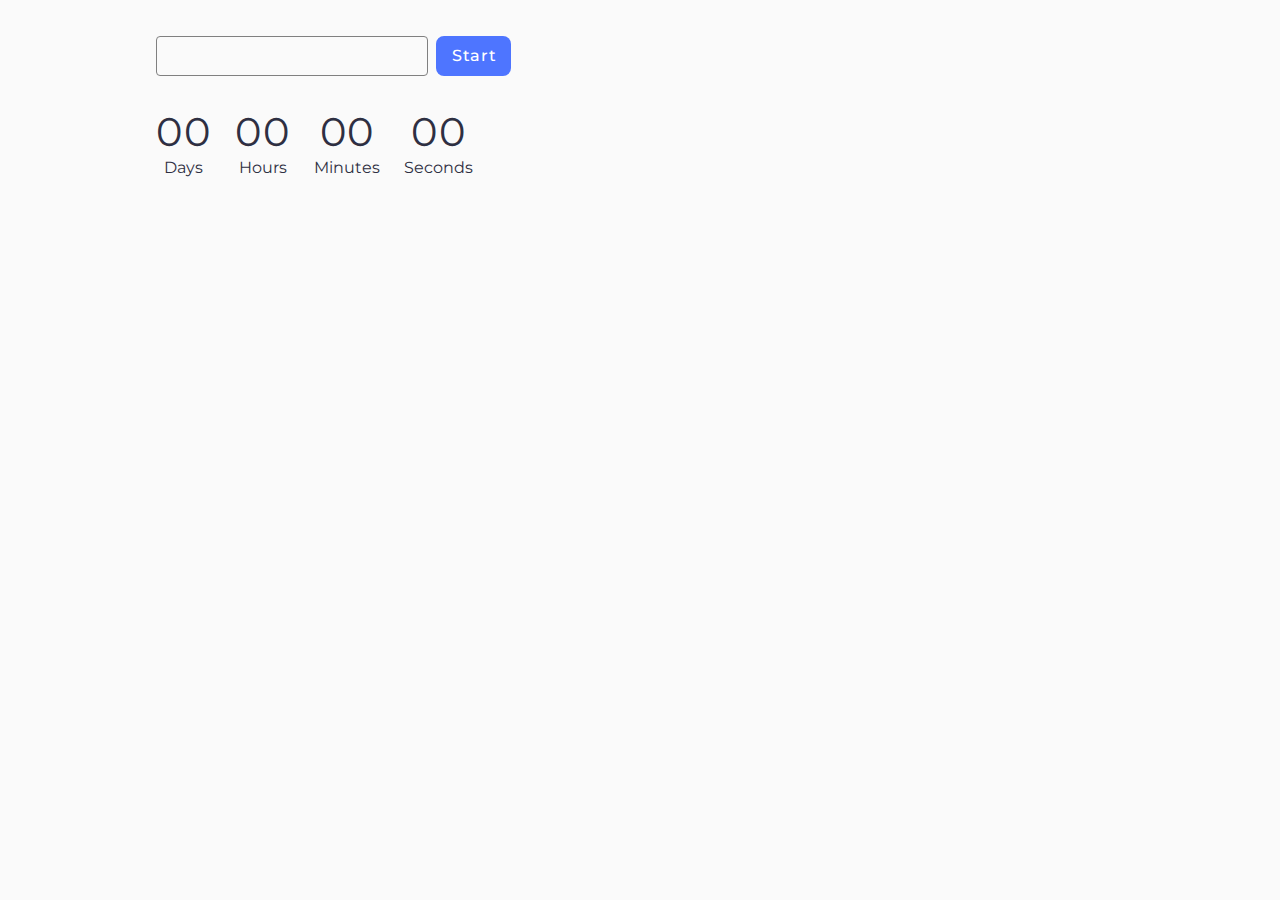
<file: src/1-timer.html>
<!DOCTYPE html>
<html lang="en">
  <head>
    <meta charset="UTF-8" />
    <meta name="viewport" content="width=device-width, initial-scale=1.0" />
    <title>Document</title>
    <link rel="preconnect" href="https://fonts.googleapis.com" />
    <link rel="preconnect" href="https://fonts.gstatic.com" crossorigin />
    <link
      href="https://fonts.googleapis.com/css2?family=Montserrat:ital,wght@0,100..900;1,100..900&display=swap"
      rel="stylesheet"
    />
    <link rel="stylesheet" href="./css/styles.css" />
  </head>
  <body>
    <div class="text-btn">
      <input type="text" id="datetime-picker" />
      <button type="button" data-start>Start</button>
    </div>

    <div class="timer">
      <div class="field">
        <span class="value" data-days>00</span>
        <span class="label">Days</span>
      </div>
      <div class="field">
        <span class="value" data-hours>00</span>
        <span class="label">Hours</span>
      </div>
      <div class="field">
        <span class="value" data-minutes>00</span>
        <span class="label">Minutes</span>
      </div>
      <div class="field">
        <span class="value" data-seconds>00</span>
        <span class="label">Seconds</span>
      </div>
    </div>

    <script src="./js/1-timer.js" type="module"></script>
  </body>
</html>
</file>
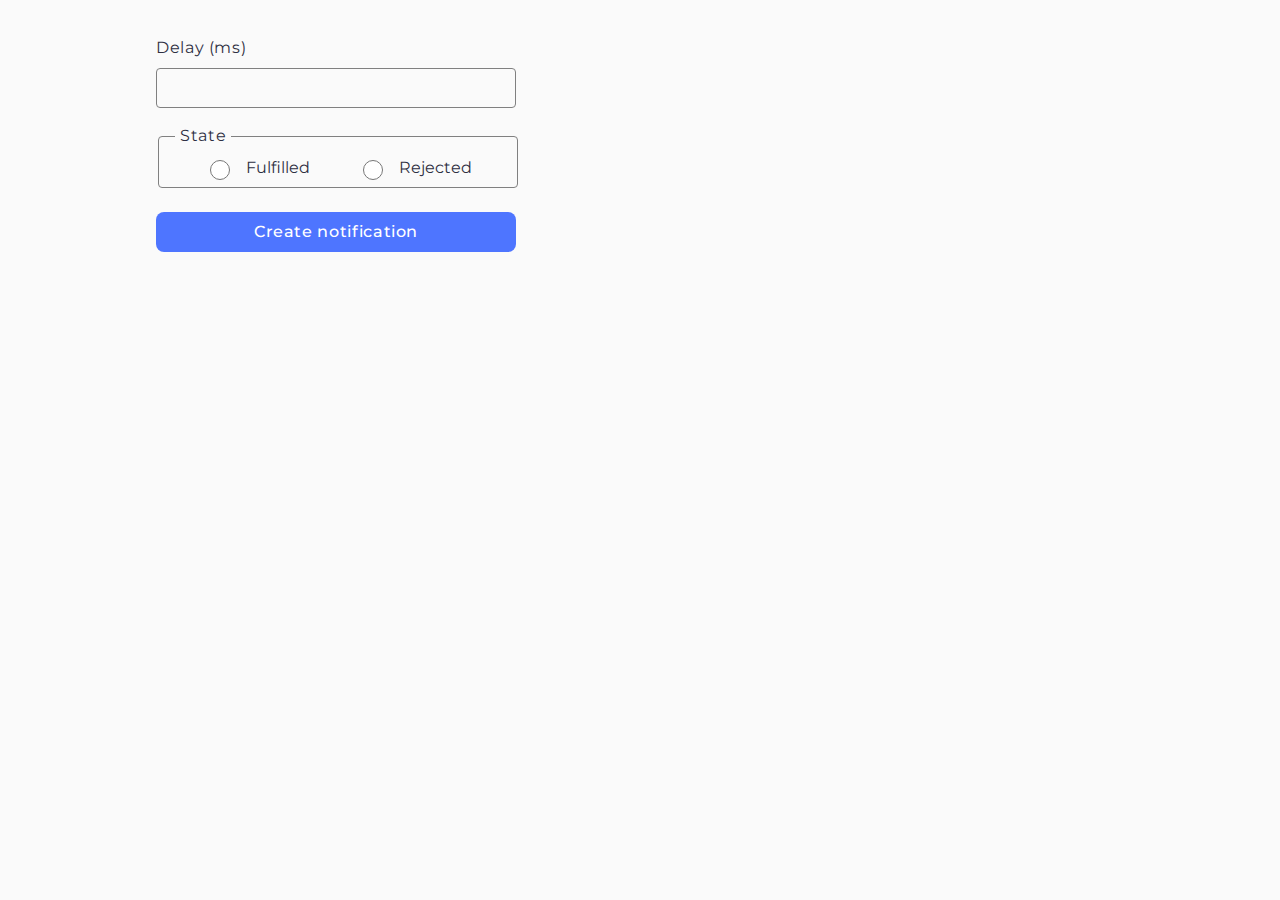
<file: src/2-snackbar.html>
<!DOCTYPE html>
<html lang="en">
  <head>
    <meta charset="UTF-8" />
    <meta name="viewport" content="width=device-width, initial-scale=1.0" />
    <title>Document</title>
    <link rel="preconnect" href="https://fonts.googleapis.com" />
    <link rel="preconnect" href="https://fonts.gstatic.com" crossorigin />
    <link
      href="https://fonts.googleapis.com/css2?family=Montserrat:ital,wght@0,100..900;1,100..900&display=swap"
      rel="stylesheet"
    />
    <link rel="stylesheet" href="./css/styles.css" />
  </head>
  <body>
    <form class="form">
      <label class="form-label">
        Delay (ms)
        <input type="number" name="delay" required />
      </label>

      <fieldset>
        <legend>State</legend>
        <label class="radio-input radio-fulfilled">
          <input type="radio" name="state" value="fulfilled" required />
          Fulfilled
        </label>
        <label class="radio-input">
          <input type="radio" name="state" value="rejected" required />
          Rejected
        </label>
      </fieldset>

      <button type="submit">Create notification</button>
    </form>
    <script src="./js/2-snackbar.js" type="module"></script>
  </body>
</html>
</file>
<file: src/css/styles.css>
* {
  box-sizing: border-box;
}
ul,
ol {
  list-style-type: none;
  padding: 0;
  margin: 0;
}

button {
  cursor: pointer;
  font-family: inherit;
}

body {
  margin: 36px 156px;
  background-color: #fafafa;
  font-family: 'Montserrat', sans-serif;
}

/* Task 1 */
.text-btn {
  display: flex;
  flex-direction: row;
  gap: 8px;
}

#datetime-picker {
  padding: 8px 16px;
  border: 1px solid #808080;
  border-radius: 4px;
  width: 272px;
  height: 40px;
  background-color: transparent;
  transition: border-color 250ms cubic-bezier(0.4, 0, 0.2, 1);
}

.datetime-picker:focus {
  border-color: #000000;
  outline: transparent;
}

.text-btn button {
  font-weight: 500;
  font-size: 16px;
  line-height: 1.5;
  letter-spacing: 0.04em;
  color: #ffffff;
  max-width: 75px;
  height: 40px;
  border-radius: 8px;
  padding: 8px 16px;
  width: 75px;
  height: 40px;
  border: none;
  background-color: #4e75ff;
  transition: background-color 250ms cubic-bezier(0.4, 0, 0.2, 1),
    color 250ms cubic-bezier(0.4, 0, 0.2, 1);
}

.text-btn button:hover {
  background-color: #6c8cff;
}

.text-btn button:disabled {
  background-color: #cfcfcf;
  color: #989898;
  cursor: not-allowed;
}

.timer {
  display: flex;
  gap: 24px;
  margin-top: 32px;
}
.field {
  display: flex;
  flex-direction: column;
  align-items: center;
}
.value {
  font-weight: 400;
  font-size: 40px;
  line-height: 1.2;
  letter-spacing: 0.04em;
  color: #2e2f42;
}
.label {
  font-weight: 400;
  font-size: 16px;
  line-height: 1.5;
  color: #2e2f42;
}

/* Task 2 */
.form {
  display: flex;
  flex-direction: column;
}

.form-label {
  display: flex;
  flex-direction: column;
  font-weight: 400;
  font-size: 16px;
  line-height: 1.5;
  letter-spacing: 0.04em;
  color: #2e2f42;
  margin-bottom: 16px;
}

.form input[type='number'] {
  margin-top: 8px;
  border: 1px solid #808080;
  border-radius: 4px;
  width: 360px;
  height: 40px;
  padding: 8px 16px;
  background-color: transparent;
  transition: border-color 250ms cubic-bezier(0.4, 0, 0.2, 1);
}

.form input[type='number']:focus {
  border-color: #000000;
  outline: transparent;
}

fieldset {
  margin-bottom: 24px;
  display: flex;
  flex-direction: row;
  justify-content: center;
  width: 360px;
  height: 64px;
  border: 1px solid #808080;
  border-radius: 4px;
  padding: 8px 16px;
}

fieldset legend {
  font-weight: 400;
  font-size: 16px;
  line-height: 1.5;
  letter-spacing: 0.04em;
  color: #2e2f42;
  padding: 0 5px;
}

.radio-input {
  display: flex;
  align-items: center;
  gap: 8px;
  font-weight: 400;
  font-size: 16px;
  line-height: 1.5;
  color: #2e2f42;
}
.radio-fulfilled {
  margin-right: 48px;
}

input[type='radio'] {
  margin-right: 8px;
  width: 20px;
  height: 20px;
  accent-color: #757575;
}

button[type='submit'] {
  width: 360px;
  height: 40px;
  background-color: #4e75ff;
  color: #ffffff;
  border: none;
  border-radius: 8px;
  padding: 8px 16px;
  font-family: inherit;
  font-weight: 500;
  font-size: 16px;
  line-height: 1.5;
  letter-spacing: 0.04em;
  cursor: pointer;
  transition: background-color 250ms cubic-bezier(0.4, 0, 0.2, 1);
}

button[type='submit']:hover {
  background-color: #6c8cff;
}
</file>
